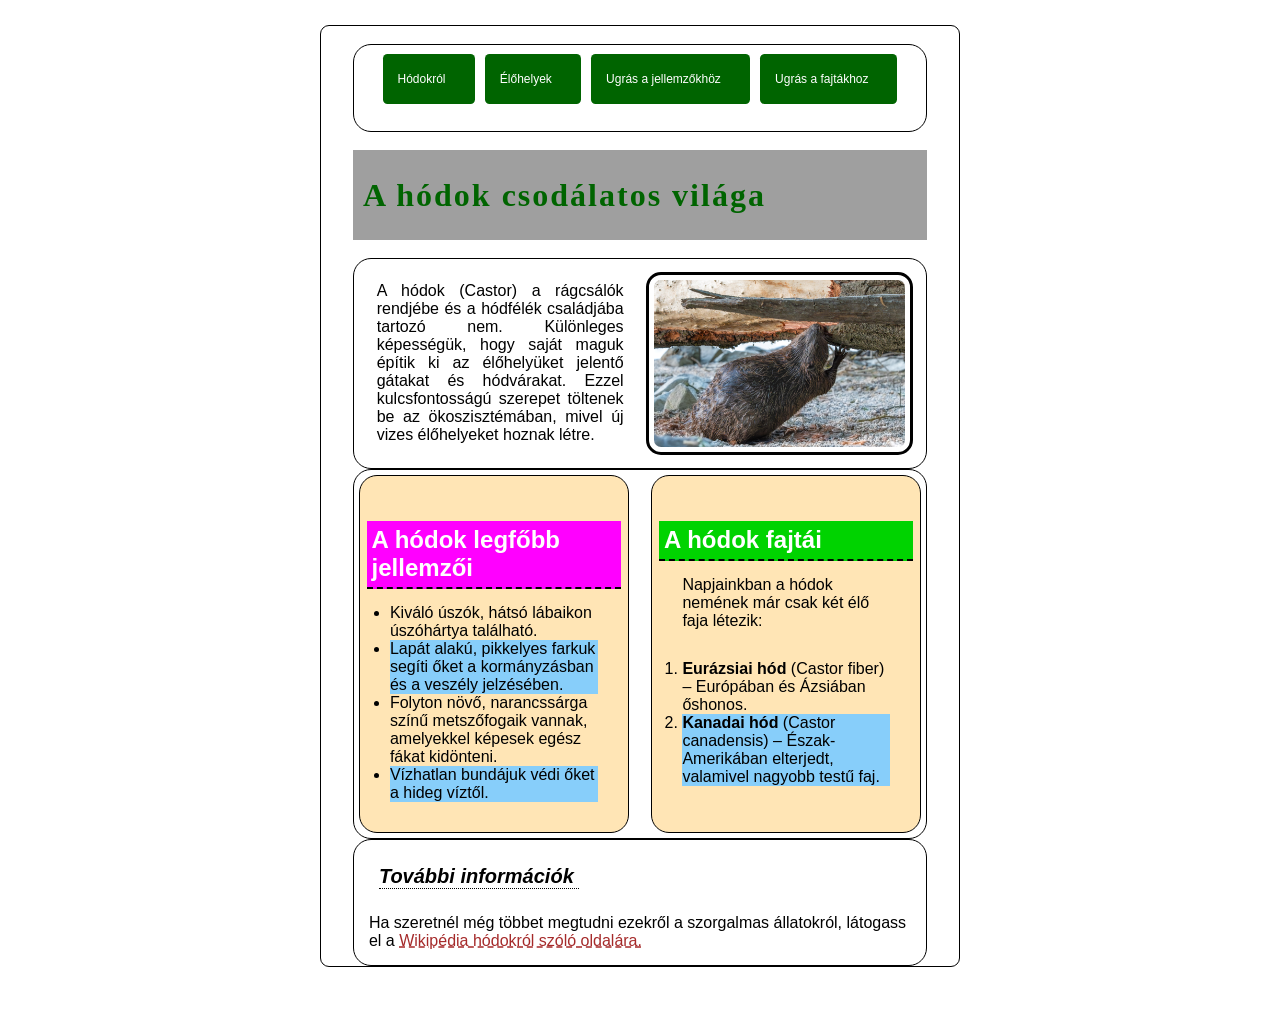
<file: index.html>
<!DOCTYPE html>
<html lang="hu">

<head>
  <meta charset="UTF-8" />
  <meta name="viewport" content="width=device-width, initial-scale=1.0" />
  <meta name="description" content="" />
  <meta name="keywords" content="" />
  <link rel="stylesheet" href="stilus.css" />
  <title>Holik Bálint</title>
</head>

<body>
  <main>
    <nav>
      <div>
        <a href="#">Hódokról</a><a href="elohely.html">Élőhelyek</a><a href="#bal">Ugrás a jellemzőkhöz</a><a href="#jobb">Ugrás a
          fajtákhoz</a>
      </div>
    </nav>
    <header>
      <h1>A hódok csodálatos világa</h1>
    </header>
    <article>
      <div id="felso_sor" class="felezve">
        <p>A hódok (Castor) a rágcsálók rendjébe és a hódfélék családjába tartozó nem. Különleges képességük, hogy saját
          maguk építik ki az élőhelyüket jelentő gátakat és hódvárakat. Ezzel kulcsfontosságú szerepet töltenek be az
          ökoszisztémában, mivel új vizes élőhelyeket hoznak létre.
        </p>
        <img src="kepek/hod1.jpeg" alt="Kép egy hódról" />
      </div>
      <div id="also_sor" class="felezve">
        <div id="bal">
          <h2>A hódok legfőbb jellemzői</h2>
          <ul>
            <li>Kiváló úszók, hátsó lábaikon úszóhártya található.</li>
            <li class="kek">
              Lapát alakú, pikkelyes farkuk segíti őket a kormányzásban és a
              veszély jelzésében.
            </li>
            <li>
              Folyton növő, narancssárga színű metszőfogaik vannak, amelyekkel
              képesek egész fákat kidönteni.
            </li>
            <li class="kek">Vízhatlan bundájuk védi őket a hideg víztől.</li>
          </ul>
        </div>
        <div id="jobb">
          <h2>A hódok fajtái</h2>
          <p>Napjainkban a hódok nemének már csak két élő faja létezik:</p>
          <ol>
            <li>
              <span>Eurázsiai hód</span> (Castor fiber) – Európában és
              Ázsiában őshonos.
            </li>
            <li class="kek">
              <span>Kanadai hód</span> (Castor canadensis) – Észak-Amerikában
              elterjedt, valamivel nagyobb testű faj.
            </li>
          </ol>
        </div>
      </div>
    </article>
    <footer>
      <h2>További információk</h2>
      <p>
        Ha szeretnél még többet megtudni ezekről a szorgalmas állatokról,
        látogass el a <a href="https://hu.wikipedia.org/wiki/H%C3%B3df%C3%A9l%C3%A9k">Wikipédia hódokról szóló oldalára.</a>
      </p>
    </footer>
  </main>
</body>

</html>
</file>
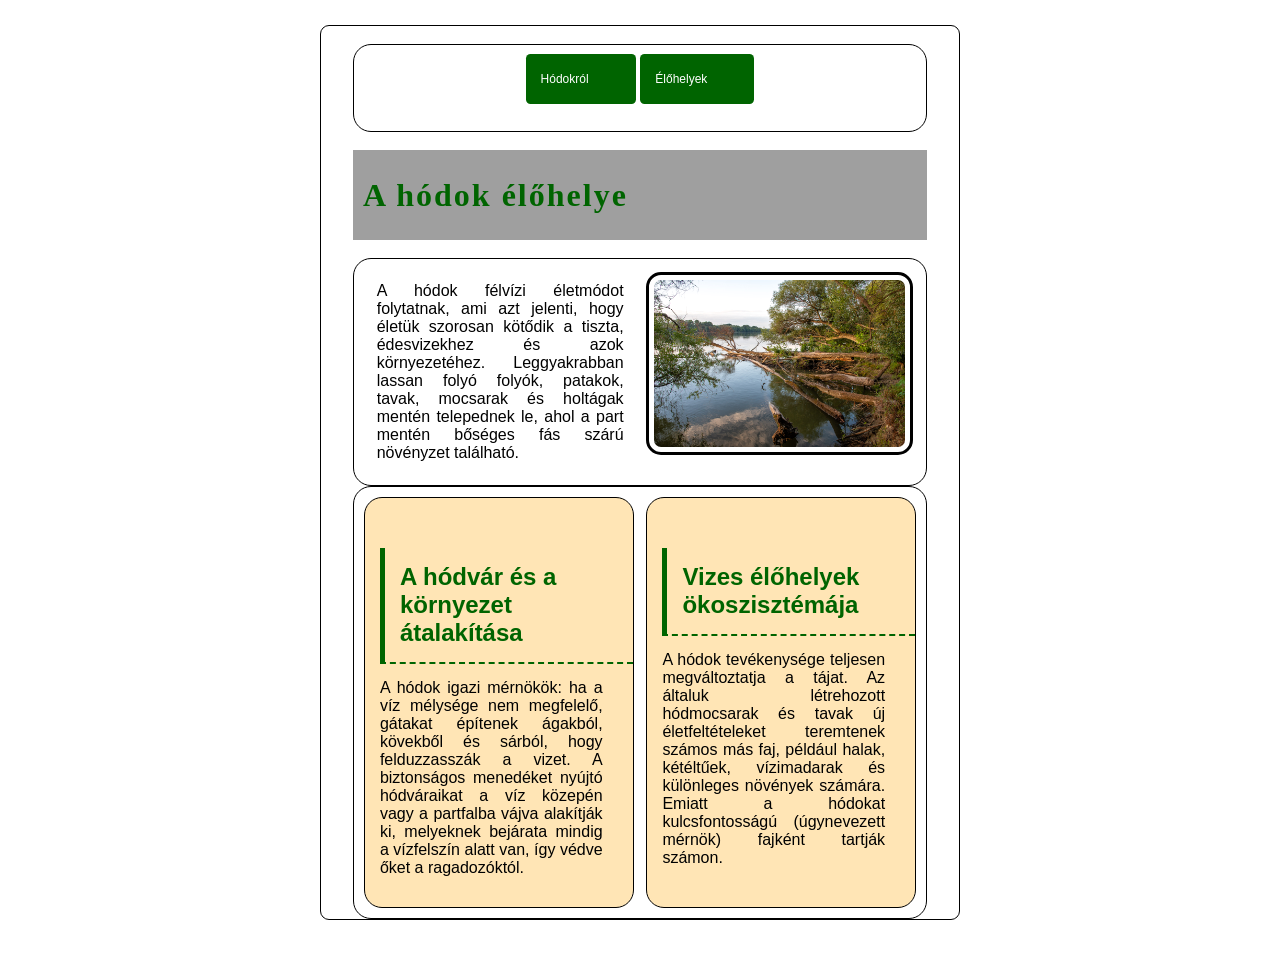
<file: elohely.html>
<!DOCTYPE html>
<html lang="en">

<head>
    <meta charset="UTF-8" />
    <meta name="viewport" content="width=device-width, initial-scale=1.0" />
    <meta name="description" content="" />
    <meta name="keywords" content="" />
    <link rel="stylesheet" href="stilus.css" />
    <title>Holik Bálint</title>
</head>

<body>
    <main>
        <nav id="nav_elohely">
            <div>
                <a href="index.html">Hódokról</a><a href="#">Élőhelyek</a>
            </div>
        </nav>
        <header>
            <h1>
                A hódok élőhelye
            </h1>
        </header>
        <article>
            <div class="felezve" id="felso_sor">
                <p>A hódok félvízi életmódot folytatnak, ami azt jelenti, hogy életük szorosan kötődik a tiszta,
                    édesvizekhez és azok környezetéhez. Leggyakrabban lassan folyó folyók, patakok, tavak, mocsarak
                    és holtágak mentén telepednek le, ahol a part mentén bőséges fás szárú növényzet található.</p>

                <img src="kepek/folyami_odu.jpeg" alt="Kép a hódok élőhelyéről a vízben">
            </div>
            <div class="felezve" id="elohely_alsosor">
                <div>
                    <h2>A hódvár és a környezet átalakítása</h2>
                    <p>A hódok igazi mérnökök: ha a víz mélysége nem megfelelő, gátakat építenek ágakból, kövekből és
                        sárból, hogy felduzzasszák a vizet. A biztonságos menedéket nyújtó hódváraikat a víz közepén
                        vagy a partfalba vájva alakítják ki, melyeknek bejárata mindig a vízfelszín alatt van, így védve
                        őket a ragadozóktól.</p>
                </div>
                <div>
                    <h2>Vizes élőhelyek ökoszisztémája</h2>
                    <p>A hódok tevékenysége teljesen megváltoztatja a tájat. Az általuk létrehozott hódmocsarak és tavak
                        új életfeltételeket teremtenek számos más faj, például halak, kétéltűek, vízimadarak és
                        különleges növények számára. Emiatt a hódokat kulcsfontosságú (úgynevezett mérnök) fajként
                        tartják számon.</p>
                </div>
            </div>
        </article>
    </main>
</body>

</html>
</file>
<file: stilus.css>
* {
    box-sizing: border-box;
    margin: 0;
    padding: 0;
}

body {
    font-family: Arial, Helvetica, sans-serif;
}

main {
    border: 1px solid black;
    border-radius: 1vh;
    width: 50vw;
    margin: 25px auto 50px auto;
}

nav {
    border: 1px solid black;
    border-radius: 2vh;
    width: 90%;
    margin: 2vh auto 0px auto;
}

nav div {
    margin: 1vh auto 3vh auto;
    width: 90%;
    display: grid;
    grid-template-columns: auto auto auto auto;
    gap: 2%;
    align-items: center;
}

#nav_elohely div {
    margin: 1vh auto 3vh auto;
    width: 40%;
    display: grid;
    grid-template-columns: auto auto;
    gap: 2%;
    align-items: center;
}

nav a {
    padding: 2vh 15px 2vh 15px;
    background-color: darkgreen;
    color: white;
    text-decoration: none;
    font-size: 12px;
    border-radius: 0.5vh;
}

header {
    background-color: rgb(159, 159, 159);
    margin: 2vh auto 0px auto;
    width: 90%;
    height: 10vh;
    display: grid;
    align-items: center;
}

h1 {
    color: darkgreen;
    font-family: Cambria, Cochin, Georgia, Times, 'Times New Roman', serif;
    letter-spacing: 2px;
    margin-left: 10px;
}

.felezve {
    display: grid;
    grid-template-columns: 1fr 1fr;
    gap: 1vw;
    border: 1px solid black;
    border-radius: 2vh;
    width: 90%;
    margin: auto;
}

footer {
    border: 1px solid black;
    border-radius: 2vh;
    width: 90%;
    margin: auto;
}

footer h2 {
    border-bottom: 1px dotted black;
    width: 35%;
    font-size: 20px;
    margin: 25px;
    font-style: italic;
}

footer a {
    color: brown;
    text-decoration: underline dashed;
}

footer p {
    margin: 15px;
}

#felso_sor p {
    margin: 10px;
    text-align: justify;
}

#felso_sor {
    margin-top: 2vh;
    padding: 1vw;
}

img {
    width: 100%;
    border: 3px solid black;
    border-radius: 15px;
    padding: 5px;
    text-align: center;
}

#also_sor div {
    background-color: rgb(255, 229, 181);
    margin: 5px;
    border: 1px solid black;
    border-radius: 2vh;
}

#also_sor h2 {
    margin: 5vh auto 0 auto;
    width: 95%;
    border-bottom: 2px dashed black;
    color: white;
}

#bal h2 {
    background-color: magenta;
    padding: 5px;
}

#jobb h2 {
    background-color: rgb(0, 211, 0);
    padding: 5px;
}

ul,
ol {
    margin: 30px;
    margin-top: 15px;
}

#also_sor p {
    margin: 30px;
    margin-top: 15px;
}

.kek {
    background-color: lightskyblue;
}

span {
    font-weight: bold;
}

#elohely_alsosor h2 {
    border-left: 5px solid darkgreen;
    border-bottom: 2px dashed darkgreen;
    margin-top: 50px;
    margin-left: 15px;
    padding: 15px;
    color: darkgreen;
}

#elohely_alsosor p {
    margin-left: 30px;
    margin-top: 15px;
    margin: 15px 30px 30px 15px;
    text-align: justify;
}

#elohely_alsosor {
    border: 1px solid black;
    border-radius: 2vh;
    padding: 10px;
    display: grid;
    grid-template-columns: 1fr 1fr;
}

#elohely_alsosor div {
    border: 1px solid black;
    border-radius: 2vh;
    background-color: rgb(255, 229, 181);
}

@media screen and (max-width: 890px) {
    nav div, #nav_elohely div {
        display: grid;
        grid-template-columns: 1fr;
        width: 40%;
        margin-left: auto;
        margin-right: auto;
        gap: 8%;
    }
    nav {
        height: 32vh;
    }
    #nav_elohely {
        height: 16vh;
    }

    .felezve {
        display: grid;
        grid-template-columns: 1fr;
    }

    main {
        width: 100%;
        border: none;
    }
}
</file>
